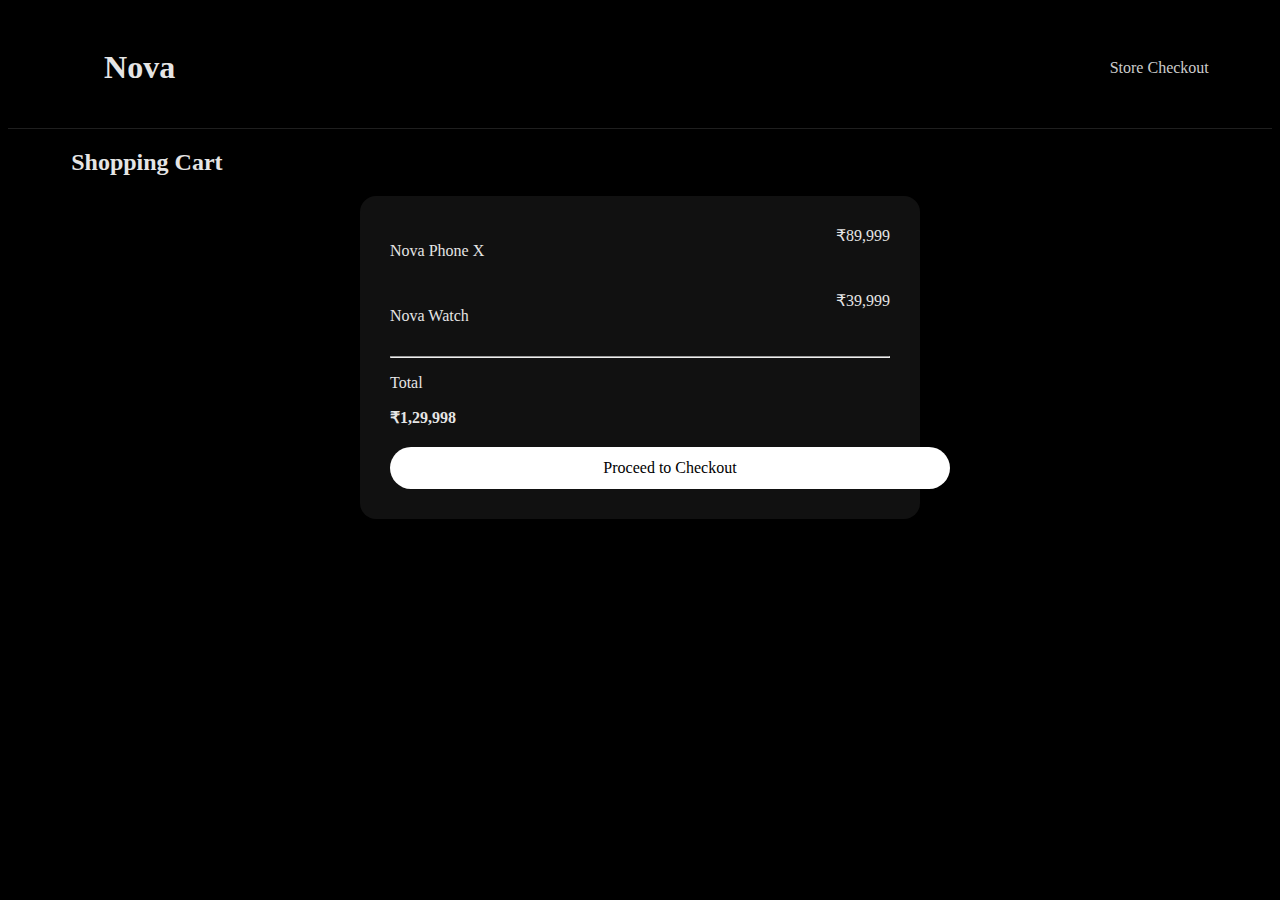
<file: website/cart.html>
<!DOCTYPE html>
<html lang="en">
<head>
<meta charset="UTF-8">
<title>Your Cart</title>
<link rel="stylesheet" href="style.css">
</head>
<body>

<header class="navbar">
<div class="container nav-flex">
<h1 class="logo"> Nova</h1>
<nav>
<a href="index.html">Store</a>
<a href="checkout.html">Checkout</a>
</nav>
</div>
</header>

<section class="cart container">
<h2 class="section-title">Shopping Cart</h2>

<div class="cart-box">
<div class="cart-item">
<p>Nova Phone X</p>
<span>₹89,999</span>
</div>

<div class="cart-item">
<p>Nova Watch</p>
<span>₹39,999</span>
</div>

<hr>

<div class="cart-total">
<p>Total</p>
<strong>₹1,29,998</strong>
</div>

<a href="checkout.html" class="btn full">Proceed to Checkout</a>
</div>
</section>

</body>
</html>
</file>
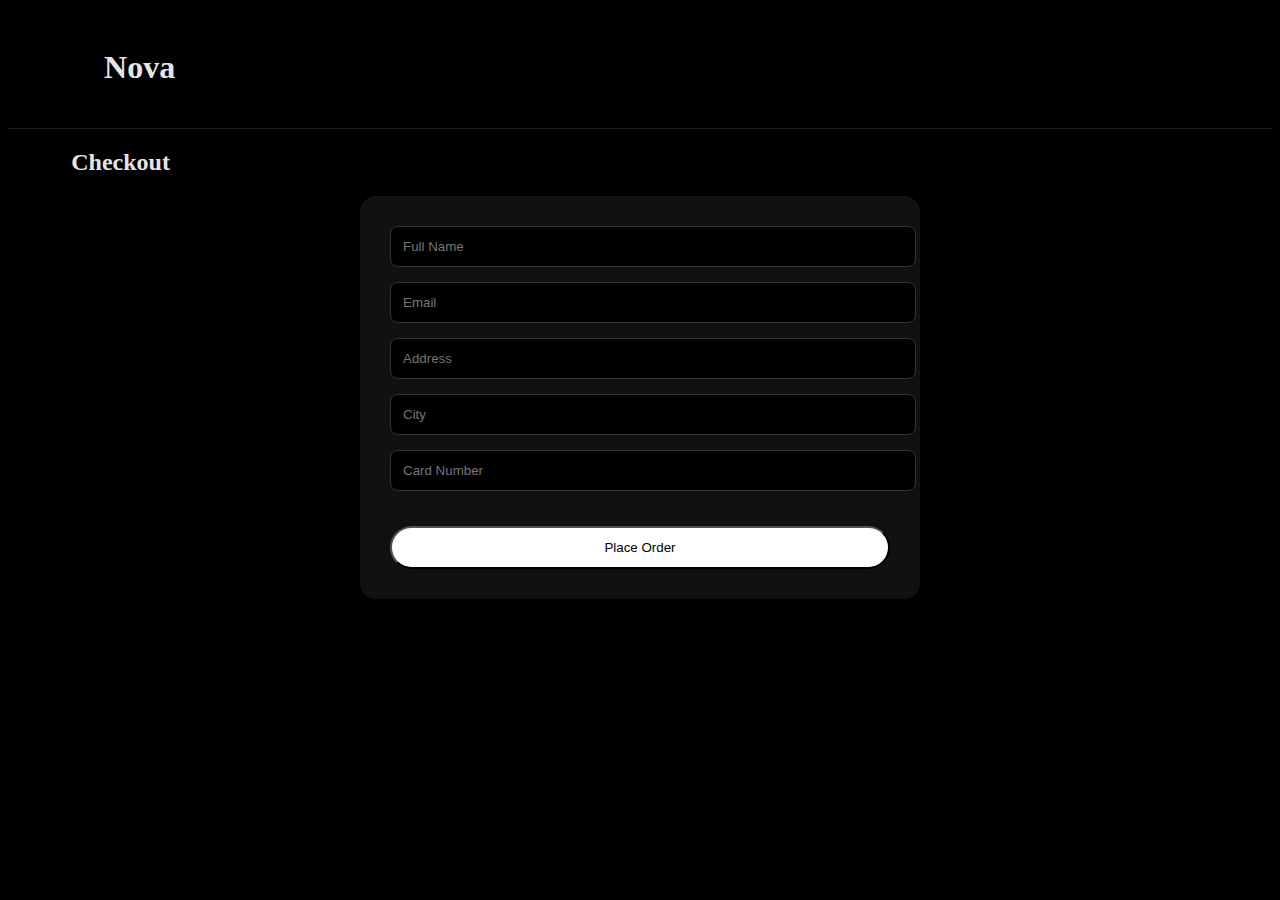
<file: website/checkout.html>
<!DOCTYPE html>
<html lang="en">
<head>
<meta charset="UTF-8">
<title>Checkout</title>
<link rel="stylesheet" href="style.css">
</head>
<body>

<header class="navbar">
<div class="container nav-flex">
<h1 class="logo"> Nova</h1>
</div>
</header>

<section class="checkout container">
<h2 class="section-title">Checkout</h2>

<form class="checkout-form">
<input type="text" placeholder="Full Name" required>
<input type="email" placeholder="Email" required>
<input type="text" placeholder="Address" required>
<input type="text" placeholder="City" required>
<input type="text" placeholder="Card Number" required>
<button class="btn full">Place Order</button>
</form>
</section>

</body>
</html>
</file>
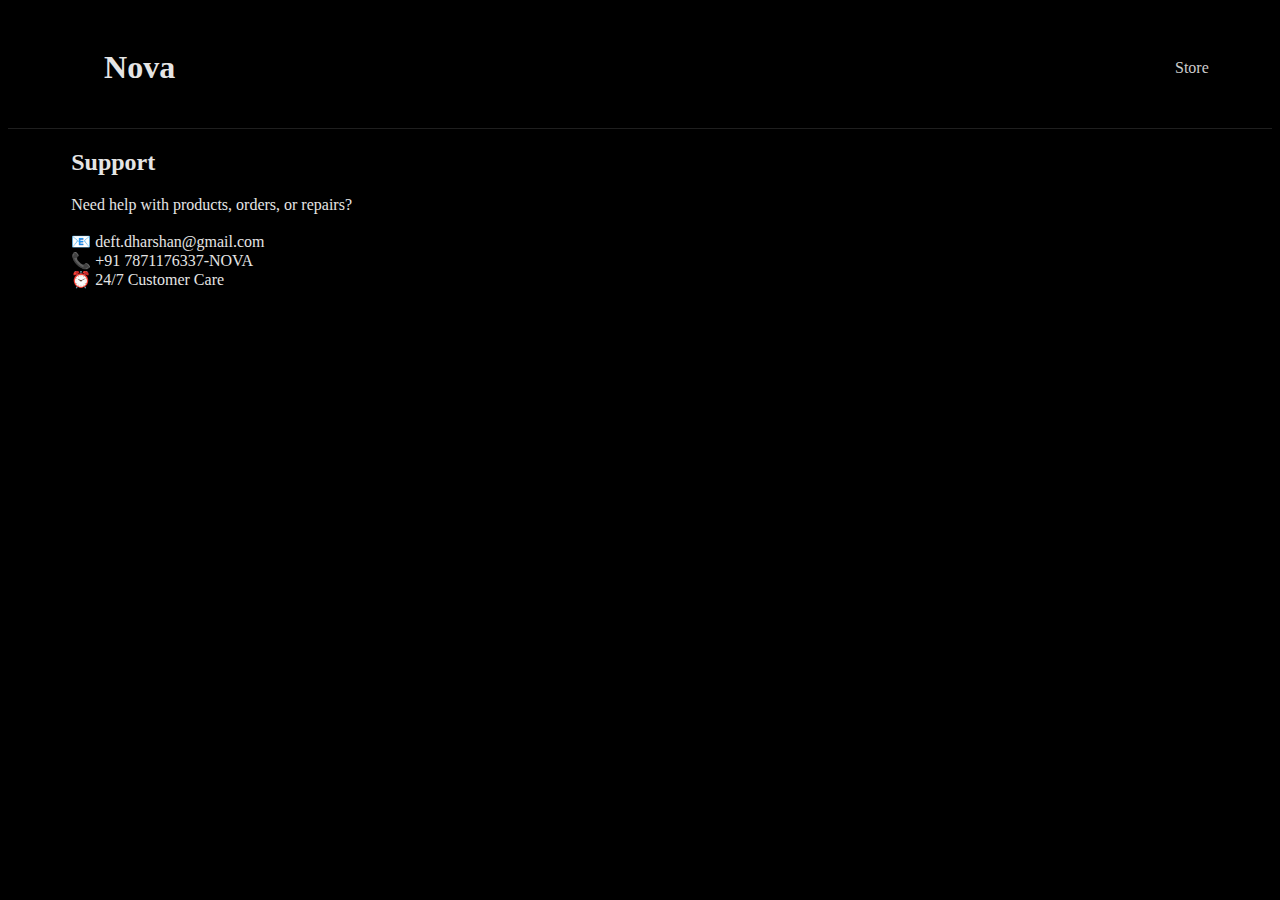
<file: website/support.html>
<!DOCTYPE html>
<html lang="en">
<head>
<meta charset="UTF-8">
<title>Support</title>
<link rel="stylesheet" href="style.css">
</head>
<body>

<header class="navbar">
<div class="container nav-flex">
<h1 class="logo"> Nova</h1>
<nav>
<a href="index.html">Store</a>
</nav>
</div>
</header>

<section class="support container">
<h2 class="section-title">Support</h2>
<p class="support-text">
Need help with products, orders, or repairs?<br><br>
📧 deft.dharshan@gmail.com<br>
📞 +91 7871176337-NOVA<br>
⏰ 24/7 Customer Care
</p>
</section>

</body>
</html>
</file>
<file: website/style.css>
body {
background:#000;
color:#e5e5e5;
font-family:-apple-system,BlinkMacSystemFont;
}

a { color:#ccc; text-decoration:none; }

.navbar {
border-bottom:1px solid #1f1f1f;
padding:20px 0;
}

.container {
width:90%;
max-width:1200px;
margin:auto;
}

.nav-flex {
display:flex;
justify-content:space-between;
align-items:center;
}

.hero {
height:80vh;
display:flex;
align-items:center;
justify-content:center;
text-align:center;
}

.hero h2 { font-size:48px; }

.btn {
background:#fff;
color:#000;
padding:12px 30px;
border-radius:30px;
display:inline-block;
margin-top:20px;
}

.full { width:100%; text-align:center; }

.products { padding:80px 0; }

.product-grid {
display:grid;
grid-template-columns:repeat(auto-fit,minmax(250px,1fr));
gap:30px;
}

.product-card {
background:#111;
padding:20px;
border-radius:16px;
text-align:center;
}

.product-card img {
width:100%;
height:220px;
object-fit:cover;
border-radius:12px;
}

.cart-box, .checkout-form {
background:#111;
padding:30px;
border-radius:16px;
max-width:500px;
margin:auto;
}

.cart-item {
display:flex;
justify-content:space-between;
margin-bottom:15px;
}

input {
width:100%;
padding:12px;
margin-bottom:15px;
background:#000;
border:1px solid #333;
color:#fff;
border-radius:8px;
}

.footer {
text-align:center;
padding:30px;
color:#777;
}
</file>
